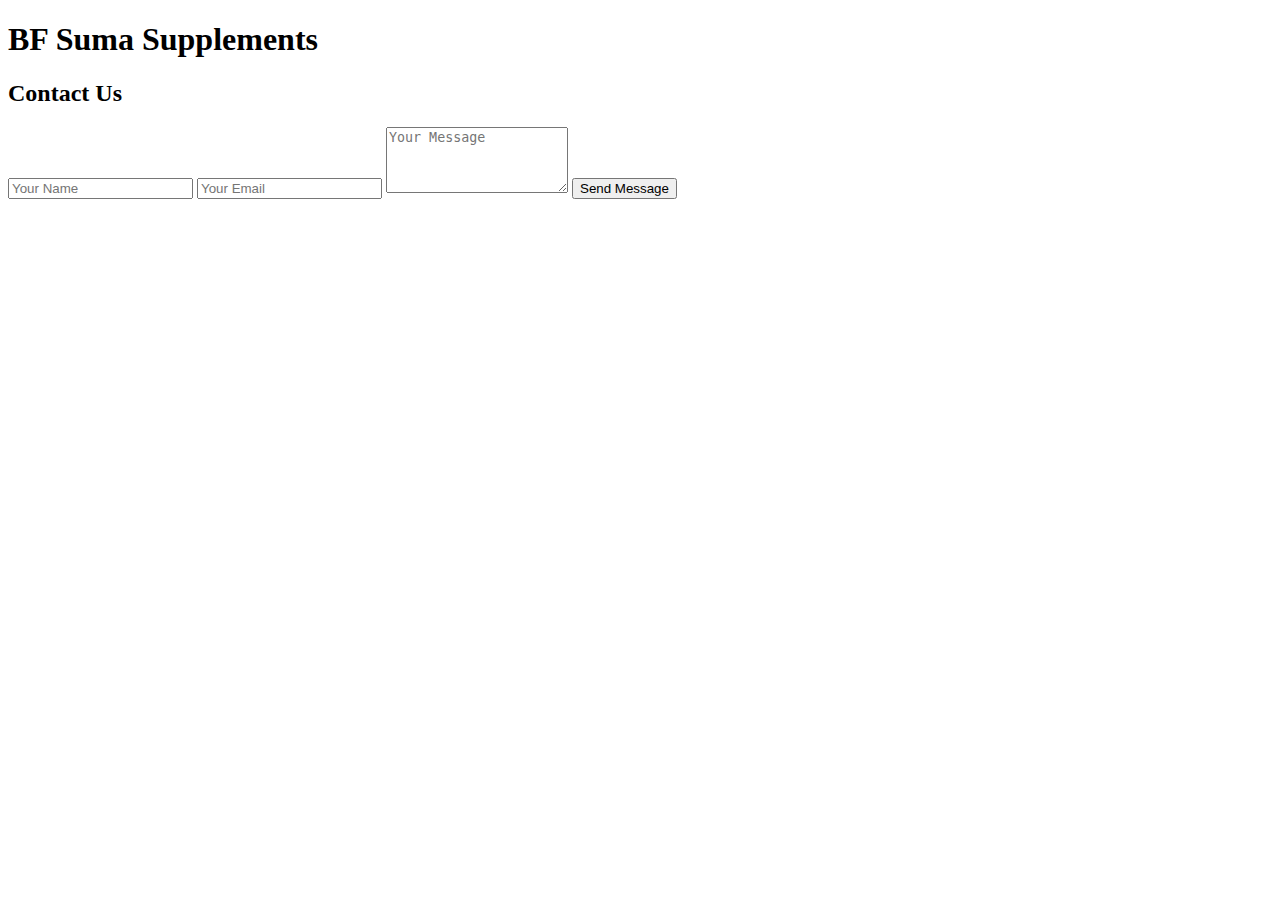
<file: message.html>
<!DOCTYPE html>
<html lang="en">
<head>
    <meta charset="UTF-8">
    <meta name="viewport" content="width=device-width, initial-scale=1.0">
    <title>BF Suma Supplements</title>
    <style>
        /* Styles remain unchanged */
    </style>
</head>
<body>
    <header>
        <h1>BF Suma Supplements</h1>
    </header>
    <nav>
        <!-- Navigation Links Here -->
    </nav>
    <main>
        <!-- Product Gallery and Supplement Information Table sections remain unchanged -->

        <!-- New Contact Form Section -->
        <section class="contact-form">
            <h2>Contact Us</h2>
            <form id="contactForm">
                <input type="text" name="name" id="name" placeholder="Your Name" required>
                <input type="email" name="email" id="email" placeholder="Your Email" required>
                <textarea name="message" id="message" placeholder="Your Message" rows="4"></textarea>
                <!-- Add an event listener to call the sendMessage function when the form is submitted -->
                <button type="button" onclick="sendMessage()">Send Message</button>
            </form>
        </section>
    </main>
    <footer>
        <!-- Footer content remains the same -->
    </footer>

    <!-- Existing scripts remain unchanged -->
    <script>
        function sendMessage() {
            var name = document.getElementById("name").value;
            var email = document.getElementById("email").value;
            var message = document.getElementById("message").value;

            // You need to replace these values with your Twilio credentials and WhatsApp number
            var accountSid = 'YOUR_TWILIO_ACCOUNT_SID';
            var authToken = 'YOUR_TWILIO_AUTH_TOKEN';
            var twilioNumber = 'YOUR_TWILIO_PHONE_NUMBER';
            var recipientNumber = 'RECIPIENT_PHONE_NUMBER';

            var url = 'https://api.twilio.com/2010-04-01/Accounts/' + accountSid + '/Messages.json';

            var formData = new FormData();
            formData.append('To', 'whatsapp:' + recipientNumber);
            formData.append('From', 'whatsapp:' + twilioNumber);
            formData.append('Body', 'Name: ' + name + '\nEmail: ' + email + '\nMessage: ' + message);

            fetch(url, {
                method: 'POST',
                headers: {
                    'Authorization': 'Basic ' + btoa(accountSid + ':' + authToken)
                },
                body: formData
            })
            .then(response => {
                if (response.ok) {
                    alert('Message sent successfully!');
                    document.getElementById("contactForm").reset();
                } else {
                    alert('Failed to send message. Please try again later.');
                }
            })
            .catch(error => {
                console.error('Error:', error);
                alert('Failed to send message. Please try again later.');
            });
        }
    </script>
</body>
</html>
</file>
